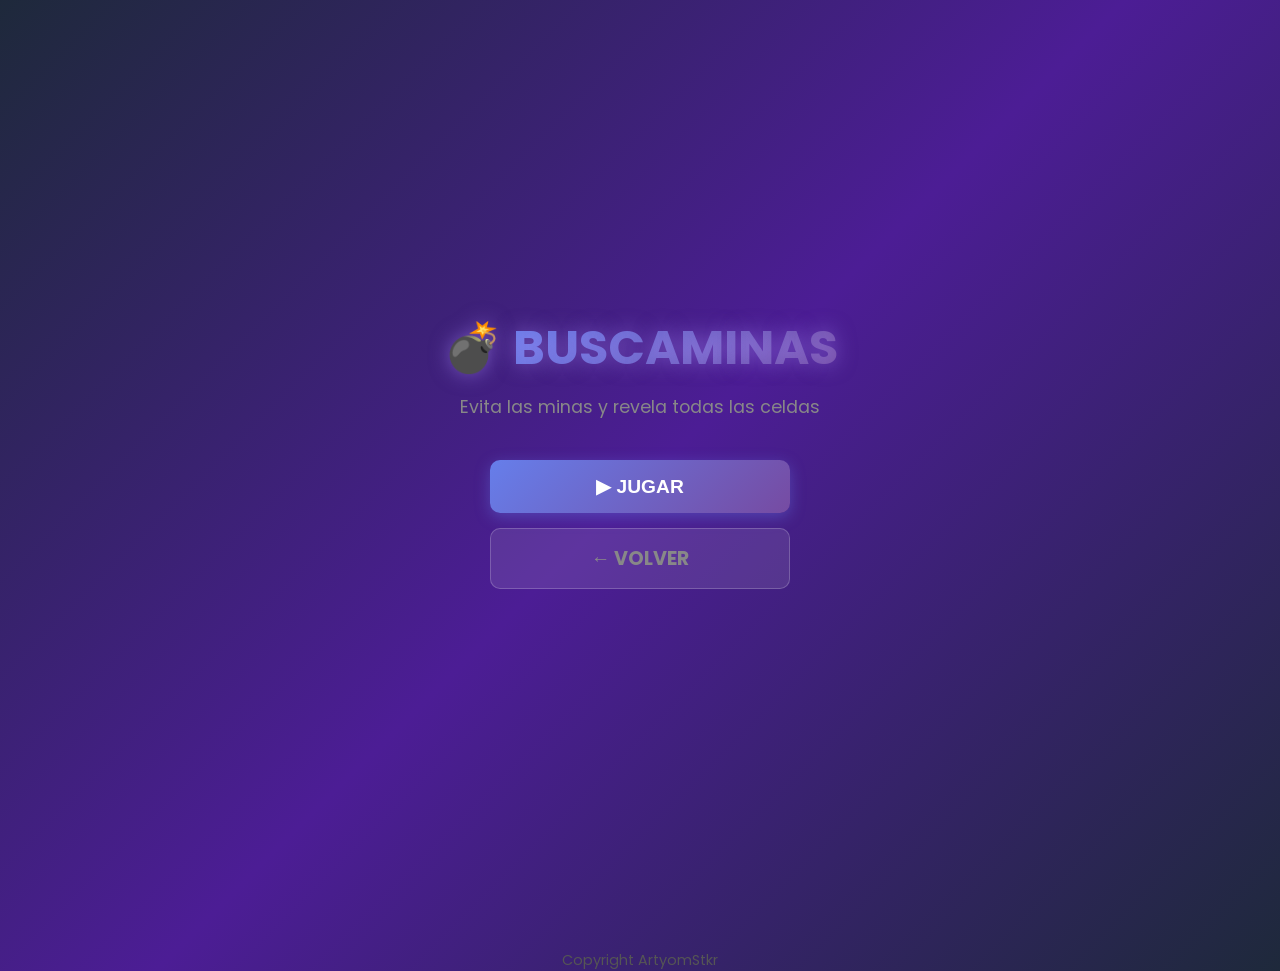
<file: buscaminas/index.html>
<!DOCTYPE html>
<html lang="es">
<head>
    <meta charset="UTF-8">
    <meta name="viewport" content="width=device-width, initial-scale=1.0">
    <title>Buscaminas - COSSMIL</title>
    <link rel="stylesheet" href="css/estilos.css">
</head>
<body>
    <div class="container">
        <h1>💣 <span class="gradient-text">BUSCAMINAS</span></h1>
        <p class="subtitle">Evita las minas y revela todas las celdas</p>
        
        <div class="menu">
            <button id="btn-jugar" class="btn btn-primary">▶ JUGAR</button>
            <a href="../index.html" class="btn btn-secondary">← VOLVER</a>
        </div>
    </div>

    <footer class="footer">
        Copyright ArtyomStkr
    </footer>

    <script src="js/logica.js"></script>
    <script>
        document.getElementById('btn-jugar').addEventListener('click', () => {
            window.location.href = 'juego.html';
        });
    </script>
</body>
</html>
</file>
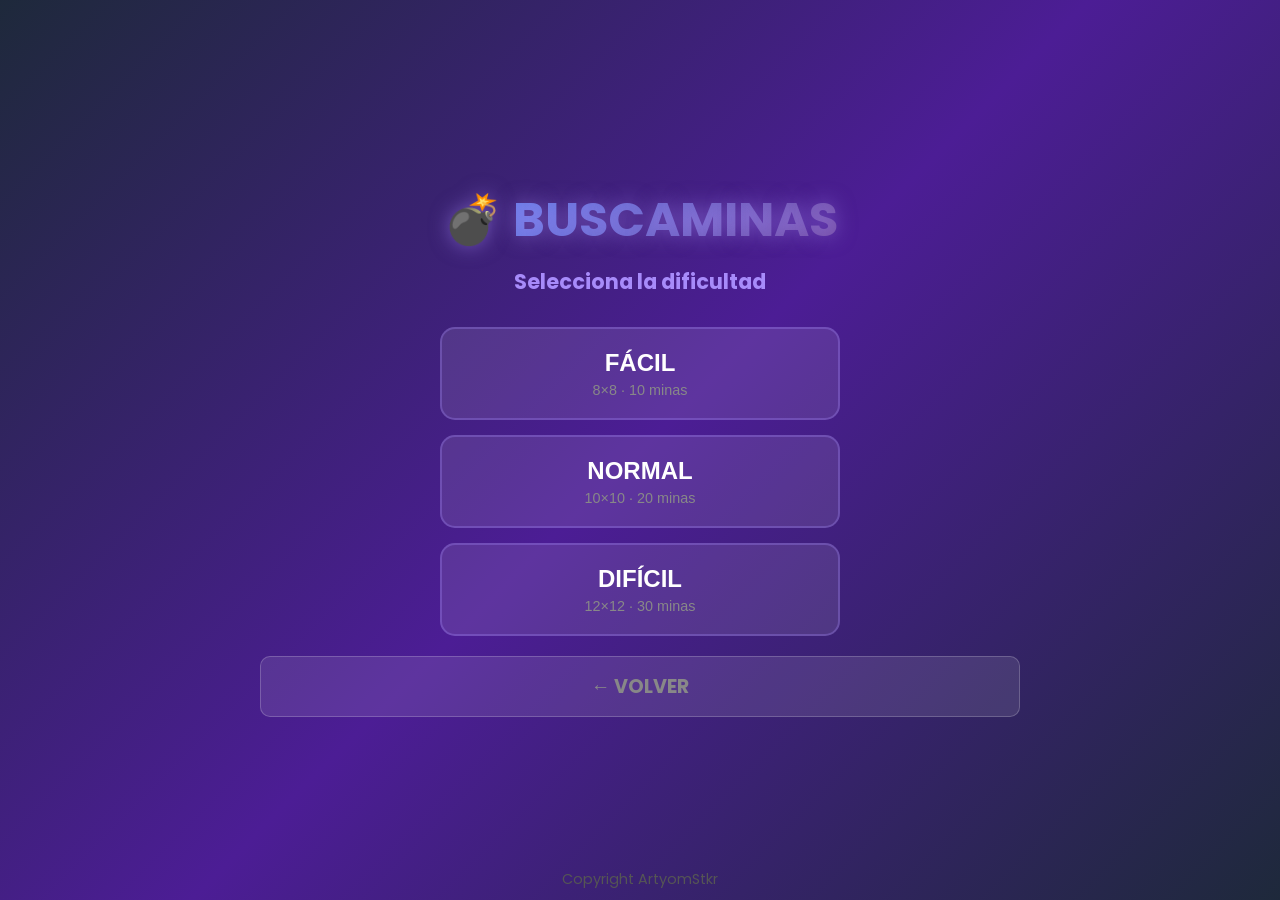
<file: buscaminas/juego.html>
<!DOCTYPE html>
<html lang="es">
<head>
    <meta charset="UTF-8">
    <meta name="viewport" content="width=device-width, initial-scale=1.0">
    <title>Jugar Buscaminas - COSSMIL</title>
    <link rel="stylesheet" href="css/estilos.css">
</head>
<body>
    <div class="container">
        <h1>💣 <span class="gradient-text">BUSCAMINAS</span></h1>
        
        <div id="menu-dificultad" class="menu-dificultad">
            <h2>Selecciona la dificultad</h2>
            
            <div class="opciones-dificultad">
                <button class="btn-dificultad" data-dificultad="facil">
                    <div class="nombre">FÁCIL</div>
                    <div class="detalles">8×8 · 10 minas</div>
                </button>
                
                <button class="btn-dificultad" data-dificultad="normal">
                    <div class="nombre">NORMAL</div>
                    <div class="detalles">10×10 · 20 minas</div>
                </button>
                
                <button class="btn-dificultad" data-dificultad="dificil">
                    <div class="nombre">DIFÍCIL</div>
                    <div class="detalles">12×12 · 30 minas</div>
                </button>
            </div>
            
            <a href="index.html" class="btn btn-secondary mt-4">← VOLVER</a>
        </div>

        <div id="juego-container" class="juego-container hidden">
            <div class="header-juego">
                <span id="mines-count">💣 0</span>
                <button id="btn-flag" class="btn-flag">🚩</button>
                <button id="btn-reset" class="btn-reset">😊</button>
                <span id="timer">⏱️ 0</span>
            </div>
            <div class="tablero-container">
                <div id="tablero" class="tablero"></div>
            </div>
            <div class="footer-juego">
                <a href="index.html" class="btn btn-secondary">← VOLVER</a>
            </div>
        </div>

        <div id="modal-resultado" class="modal hidden">
            <div class="modal-content">
                <h2 id="resultado-titulo"></h2>
                <p id="resultado-texto"></p>
                <p id="resultado-tiempo"></p>
                <div class="modal-buttons">
                    <button id="btn-reintentar" class="btn btn-primary">↻ REINTENTAR</button>
                    <a href="index.html" class="btn btn-secondary">← VOLVER</a>
                </div>
            </div>
        </div>
    </div>

    <footer class="footer" style="position: fixed; bottom: 10px; left: 0; right: 0;">
        Copyright ArtyomStkr
    </footer>

    <script src="js/logica.js"></script>
    <script>
        const dificultades = {
            facil: { filas: 8, columnas: 8, minas: 10 },
            normal: { filas: 10, columnas: 10, minas: 20 },
            dificil: { filas: 12, columnas: 12, minas: 30 }
        };

        document.querySelectorAll('.btn-dificultad').forEach(btn => {
            btn.addEventListener('click', () => {
                const dif = btn.dataset.dificultad;
                localStorage.setItem('buscaminasDificultad', dif);
                iniciarJuego(dificultades[dif]);
            });
        });

        document.getElementById('btn-reset').addEventListener('click', () => {
            const dif = localStorage.getItem('buscaminasDificultad') || 'facil';
            iniciarJuego(dificultades[dif]);
        });

        document.getElementById('btn-flag').addEventListener('click', () => {
            modoBandera = !modoBandera;
            document.getElementById('btn-flag').classList.toggle('active');
        });

        document.getElementById('btn-reintentar').addEventListener('click', () => {
            document.getElementById('modal-resultado').classList.add('hidden');
            const dif = localStorage.getItem('buscaminasDificultad') || 'facil';
            iniciarJuego(dificultades[dif]);
        });
    </script>
</body>
</html>
</file>
<file: buscaminas/css/estilos.css>
@import url('https://fonts.googleapis.com/css2?family=Poppins:wght@600;700;800&display=swap');

* {
    margin: 0;
    padding: 0;
    box-sizing: border-box;
}

body {
    font-family: 'Poppins', sans-serif;
    background: linear-gradient(135deg, #1e293b 0%, #4c1d95 50%, #1e293b 100%);
    min-height: 100vh;
    color: #fff;
    overflow-x: hidden;
    -webkit-overflow-scrolling: touch;
}

.container {
    max-width: 800px;
    margin: 0 auto;
    padding: 20px;
    min-height: 100vh;
    display: flex;
    flex-direction: column;
    align-items: center;
    justify-content: center;
}

h1 {
    font-size: 3rem;
    text-align: center;
    margin-bottom: 10px;
    text-shadow: 0 0 20px rgba(167, 139, 250, 0.5);
}

.gradient-text {
    background: linear-gradient(135deg, #667eea 0%, #764ba2 100%);
    -webkit-background-clip: text;
    -webkit-text-fill-color: transparent;
}

.subtitle {
    text-align: center;
    color: #888;
    margin-bottom: 40px;
    font-size: 1.1rem;
}

.menu {
    display: flex;
    flex-direction: column;
    gap: 15px;
    width: 100%;
    max-width: 300px;
}

.btn {
    display: block;
    text-align: center;
    padding: 15px 30px;
    font-size: 1.2rem;
    font-weight: bold;
    text-decoration: none;
    border: none;
    border-radius: 10px;
    cursor: pointer;
    transition: all 0.3s ease;
}

.btn-primary {
    background: linear-gradient(135deg, #667eea, #764ba2);
    color: white;
    box-shadow: 0 4px 15px rgba(102, 126, 234, 0.4);
}

.btn-primary:hover {
    transform: translateY(-2px);
    box-shadow: 0 6px 20px rgba(102, 126, 234, 0.6);
}

.btn-secondary {
    background: rgba(255,255,255,0.1);
    color: #888;
    border: 1px solid rgba(255,255,255,0.2);
}

.btn-secondary:hover {
    background: rgba(255,255,255,0.2);
    color: #fff;
}

.footer {
    margin-top: 50px;
    color: #555;
    font-size: 0.9rem;
    text-align: center;
}

/* Menú dificultad */
.menu-dificultad {
    text-align: center;
    width: 100%;
}

.menu-dificultad h2 {
    margin-bottom: 30px;
    color: #a78bfa;
    font-size: 1.3rem;
}

.opciones-dificultad {
    display: flex;
    flex-direction: column;
    gap: 15px;
    width: 100%;
    max-width: 400px;
    margin: 0 auto;
}

.btn-dificultad {
    background: rgba(255,255,255,0.1);
    border: 2px solid rgba(167, 139, 250, 0.3);
    border-radius: 15px;
    padding: 20px;
    cursor: pointer;
    transition: all 0.3s ease;
    text-align: center;
}

.btn-dificultad:hover {
    background: rgba(167, 139, 250, 0.2);
    border-color: #a78bfa;
    transform: scale(1.02);
}

.btn-dificultad .nombre {
    font-size: 1.5rem;
    font-weight: bold;
    color: #fff;
    margin-bottom: 5px;
}

.btn-dificultad .detalles {
    font-size: 0.9rem;
    color: #888;
}

.mt-4 {
    margin-top: 20px;
}

/* Juego */
.juego-container {
    width: 100%;
    display: flex;
    flex-direction: column;
    align-items: center;
}

.hidden {
    display: none !important;
}

.header-juego {
    display: flex;
    justify-content: space-between;
    align-items: center;
    width: 100%;
    max-width: 600px;
    padding: 15px 20px;
    background: rgba(255,255,255,0.1);
    backdrop-filter: blur(10px);
    border-radius: 10px;
    border: 1px solid rgba(255,255,255,0.2);
    margin-bottom: 15px;
    font-size: 1.2rem;
}

.btn-reset {
    background: #ffd93d;
    border: none;
    width: 45px;
    height: 45px;
    border-radius: 50%;
    font-size: 1.5rem;
    cursor: pointer;
    transition: transform 0.2s;
}

.btn-reset:hover {
    transform: scale(1.1);
}

.btn-flag {
    background: rgba(255,255,255,0.15);
    border: 2px solid rgba(255,255,255,0.3);
    width: 45px;
    height: 45px;
    border-radius: 50%;
    font-size: 1.5rem;
    cursor: pointer;
    transition: all 0.2s;
}

.btn-flag:hover {
    transform: scale(1.1);
}

.btn-flag.active {
    background: #f87171;
    border-color: #ef4444;
    box-shadow: 0 0 10px rgba(248, 113, 113, 0.5);
}

.tablero-container {
    border-radius: 10px;
    background: rgba(0,0,0,0.3);
    backdrop-filter: blur(10px);
    border: 1px solid rgba(255,255,255,0.2);
    padding: 8px;
}

.tablero {
    display: grid;
    gap: 2px;
    background: rgba(255,255,255,0.1);
    padding: 2px;
    border-radius: 5px;
    margin: 0 auto;
}

.celda {
    aspect-ratio: 1;
    display: flex;
    align-items: center;
    justify-content: center;
    font-weight: bold;
    font-size: clamp(10px, 2.5vw, 14px);
    cursor: pointer;
    background: rgba(255,255,255,0.15);
    border: 1px solid rgba(255,255,255,0.1);
    border-radius: 4px;
    transition: all 0.1s;
    color: #fff;
    user-select: none;
    -webkit-user-select: none;
    -webkit-tap-highlight-color: transparent;
    min-width: 24px;
    min-height: 24px;
}

.celda:hover:not(.revelada):not(.marcada) {
    background: rgba(255,255,255,0.25);
}

.celda:active:not(.revelada) {
    transform: scale(0.95);
}

.celda.revelada {
    background: rgba(255,255,255,0.05);
    cursor: default;
    border-color: transparent;
}

.celda.marcada {
    background: rgba(255,255,255,0.15);
}

.celda.marcada::after {
    content: '🚩';
    font-size: 16px;
}

.celda-mina::after {
    content: '💣';
    font-size: 18px;
}

.celda.explotada {
    background: rgba(239, 68, 68, 0.5);
}

/* Colores números */
.num-1 { color: #60a5fa; }
.num-2 { color: #4ade80; }
.num-3 { color: #f87171; }
.num-4 { color: #a78bfa; }
.num-5 { color: #fbbf24; }
.num-6 { color: #2dd4bf; }
.num-7 { color: #f472b6; }
.num-8 { color: #e5e7eb; }

.footer-juego {
    margin-top: 20px;
}

/* Modal */
.modal {
    position: fixed;
    top: 0;
    left: 0;
    width: 100%;
    height: 100%;
    background: rgba(0,0,0,0.8);
    backdrop-filter: blur(5px);
    display: flex;
    align-items: center;
    justify-content: center;
    z-index: 1000;
}

.modal-content {
    background: linear-gradient(135deg, rgba(30, 41, 59, 0.95), rgba(76, 29, 149, 0.95));
    backdrop-filter: blur(20px);
    padding: 40px;
    border-radius: 20px;
    text-align: center;
    border: 2px solid rgba(167, 139, 250, 0.3);
    max-width: 90%;
}

.modal-content h2 {
    font-size: 2.5rem;
    margin-bottom: 15px;
}

.modal-content p {
    font-size: 1.1rem;
    color: #a78bfa;
    margin-bottom: 10px;
}

.modal-buttons {
    display: flex;
    gap: 15px;
    justify-content: center;
    margin-top: 25px;
    flex-wrap: wrap;
}

/* Responsive */
@media (max-width: 600px) {
    h1 {
        font-size: 1.6rem;
    }
    
    h2 {
        font-size: 1rem;
    }
    
    .container {
        padding: 15px 10px;
        justify-content: flex-start;
        padding-top: 20px;
    }
    
    .celda {
        min-width: 20px;
        min-height: 20px;
        font-size: clamp(8px, 2vw, 12px);
    }
    
    .tablero-container {
        padding: 6px;
        max-width: calc(100vw - 40px);
    }
    
    .header-juego {
        font-size: 0.85rem;
        padding: 8px 10px;
        flex-wrap: wrap;
        gap: 8px;
        justify-content: center;
    }
    
    .btn-reset,
    .btn-flag {
        width: 34px;
        height: 34px;
        font-size: 1.1rem;
    }
    
    .modal-content {
        padding: 20px 15px;
        margin: 10px;
    }
    
    .modal-content h2 {
        font-size: 1.5rem;
    }
    
    .modal-content p {
        font-size: 1rem;
    }
    
    .modal-buttons {
        flex-direction: column;
    }
    
    .btn {
        padding: 12px 25px;
        font-size: 1rem;
    }
    
    .footer,
    .footer-juego {
        margin-top: 15px;
    }
}
</file>
